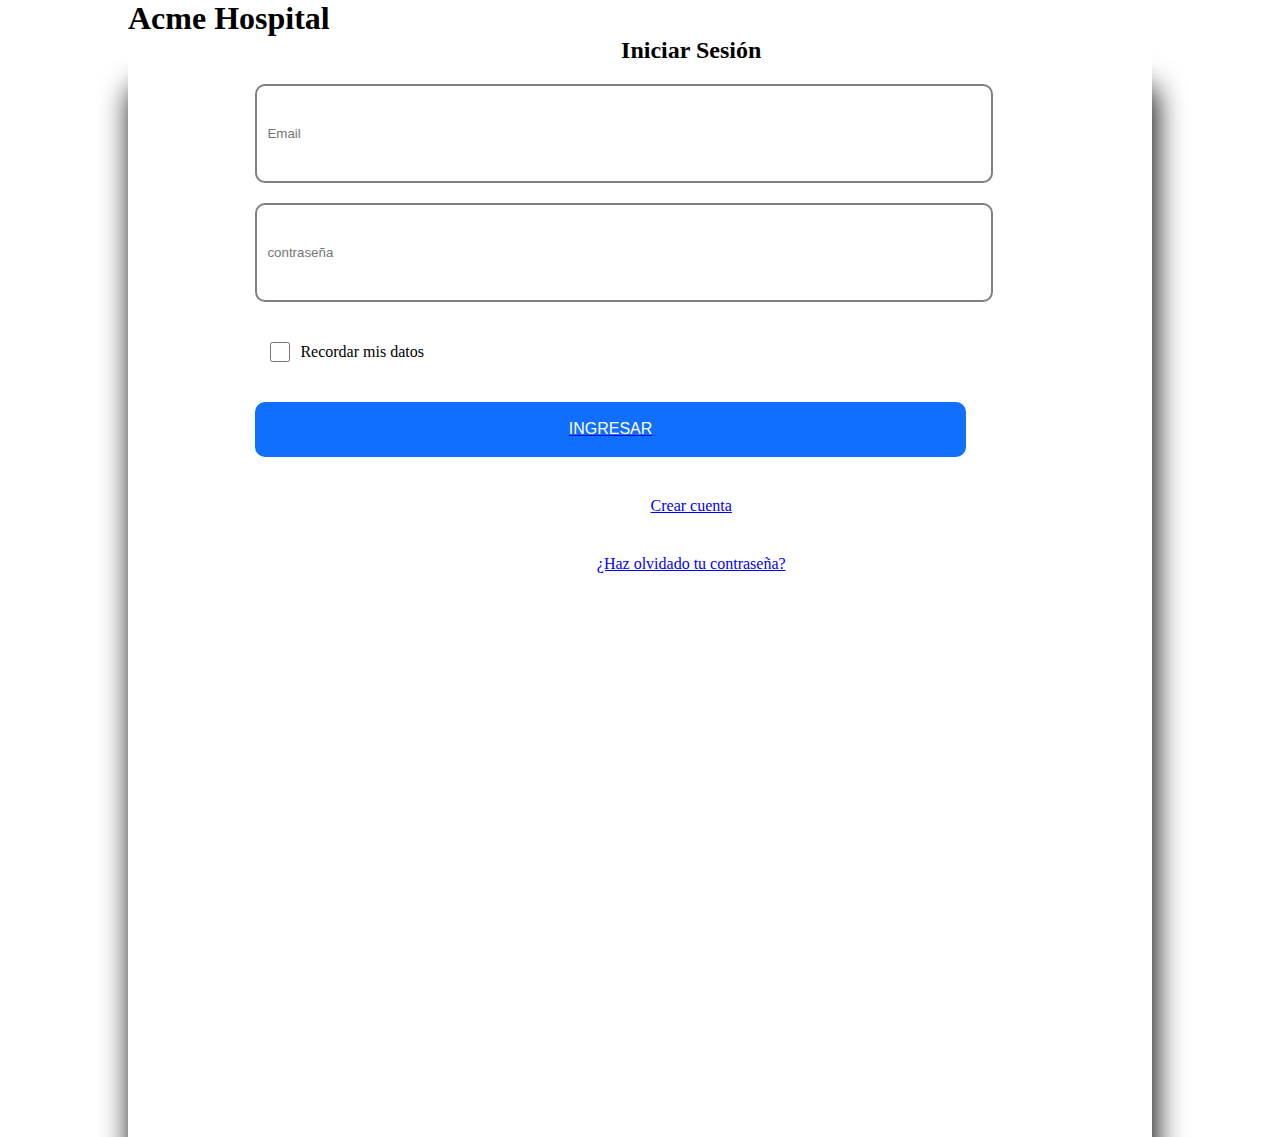
<file: index.html>
<!DOCTYPE html>
<html lang="en">
<head>
  <meta charset="UTF-8">
  <meta name="viewport" content="width=device-width, initial-scale=1.0">
  <link rel="stylesheet" href="style.css">
  <title>Acme Hospital</title>
</head>
<body>
  <h1>Acme Hospital</h1>
  <section id="container">
    <div class="lol">
      <h2>Iniciar Sesión</h2>
      <input type="text" class="txt" placeholder="Email">
      <input type="text" class="txt" placeholder="contraseña">
      <div class="checkbox">
        <input type="checkbox" id="rememberMe" name="rememberMe">
        <label for="rememberMe">Recordar mis datos</label>
      </div>
      <a href="regpaciente.html"><button type="submit" id="prin">INGRESAR</button></a>
      <a href="reguistrar.html" class="foot">Crear cuenta</a>
      <a href="historial.html" class="foot">¿Haz olvidado tu contraseña?</a>
    </div>
  </section>


  
  <script src="main.js"></script>
</body>
</html>
</file>
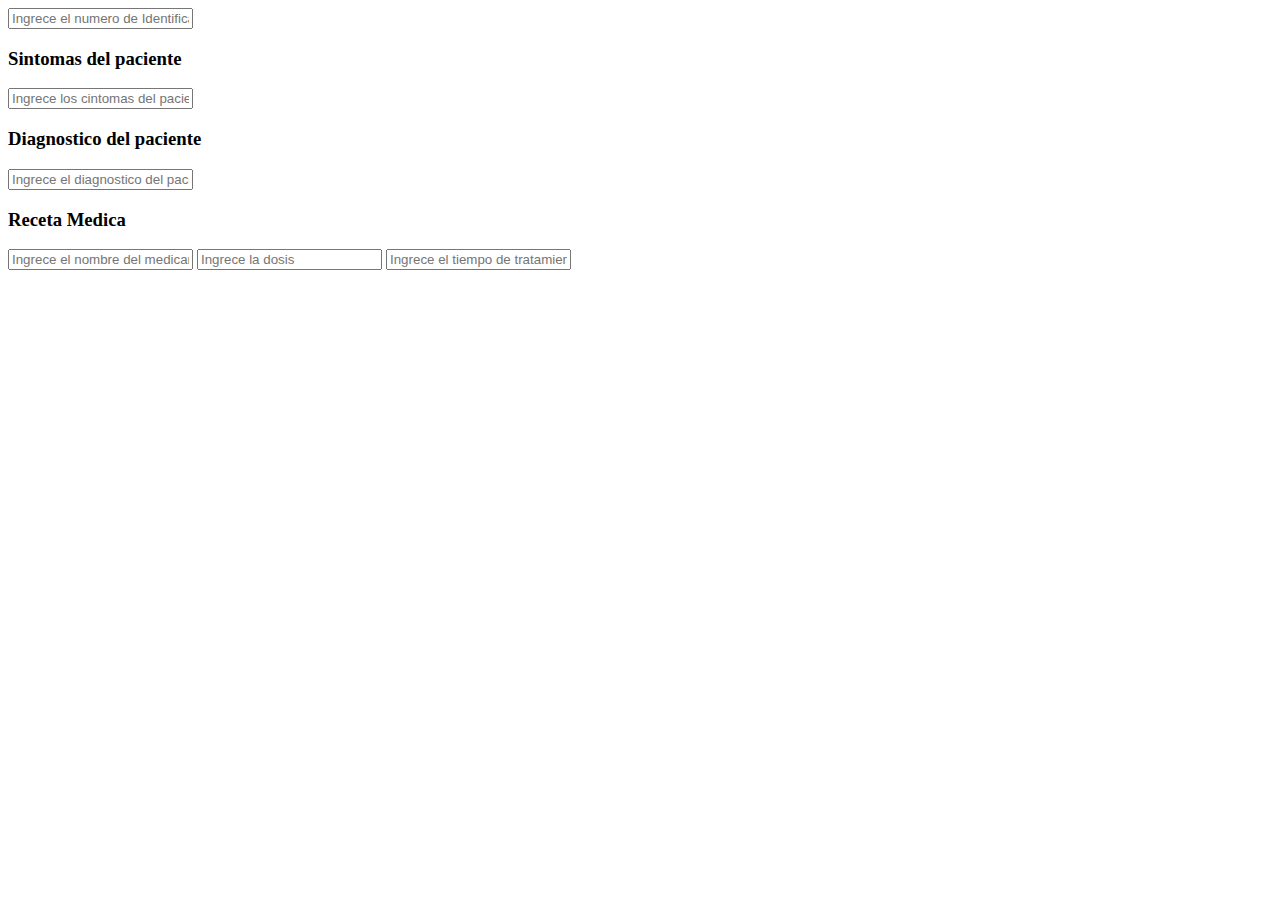
<file: historial.html>
<!DOCTYPE html>
<html lang="en">
<head>
  <meta charset="UTF-8">
  <meta name="viewport" content="width=device-width, initial-scale=1.0">
  <title>Historia Clinica</title>
</head>
<body>
  <section>
    <!-- ShadowDOM -->

    <input type="text" name="" id="" placeholder="Ingrece el numero de Identificacióndel paciente">
    <div>
      <h3>Sintomas del paciente</h3>
      <input type="text" name="" id="" placeholder="Ingrece los cintomas del paciente">
    </div>
    <div>
      <h3>Diagnostico del paciente</h3>
      <input type="text" name="" id="" placeholder="Ingrece el diagnostico del paciente">
    </div>
    <div>
      <h3>Receta Medica</h3>
      <input type="text" name="" id="" placeholder="Ingrece el nombre del medicamento">
      <input type="text" name="" id="" placeholder="Ingrece la dosis">
      <input type="text" name="" id="" placeholder="Ingrece el tiempo de tratamiento">
    </div>
  </section>
</body>
</html>
</file>
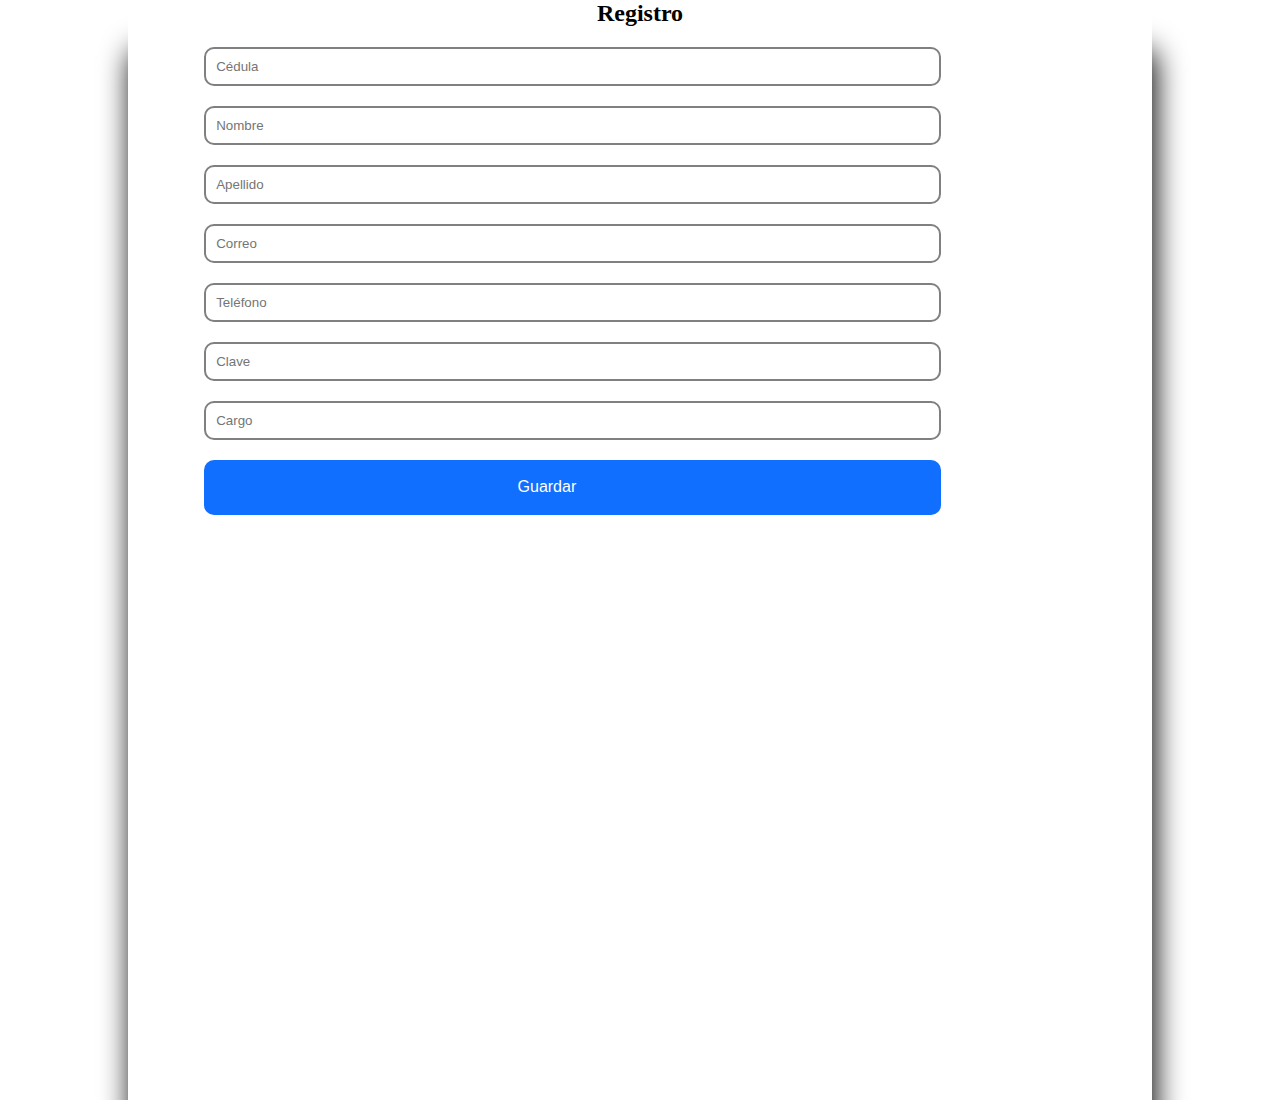
<file: reguistrar.html>
<!DOCTYPE html>
<html lang="sp">
<head>
  <meta charset="UTF-8">
  <meta name="viewport" content="width=device-width, initial-scale=1.0">
  <link rel="stylesheet" href="style.css">
  <title>Document</title>
</head>
<body>
  <section id="container">
    <div id="xd">
      <h2>Registro</h2>
      <form id="formulario">
        <input type="text" class="txt" name="cc" placeholder="Cédula">
        <input type="text" class="txt" name="nombre" placeholder="Nombre">
        <input type="text" class="txt" name="apellido" placeholder="Apellido">
        <input type="email" class="txt" name="correo" placeholder="Correo">
        <input type="text" class="txt" name="telefono" placeholder="Teléfono">
        <input type="password" class="txt" name="clave" placeholder="Clave">
        <input type="text" class="txt" name="cargo" placeholder="Cargo">
        <button type="button" class="txt" id="prin">Guardar</button>
      </form>
    </div>
  </section>
  <script src="main.js"></script>
</body>
</html>
</file>
<file: style.css>
*{
  margin: 0px;
  padding: 0px;
  box-sizing: border-box;
}
body{
  padding: 0px 10% 0px 10%;
}
/*------------------------------------------------------*/
/* INICIO GENERAL */                                                                                                                                                                                                                                                                                                                                                                                                                                                                                                                                                                                                                                                                                                                                                                                                                                                                                                                                                                                                                                                                                                                                                                                                                                                                                                                                                                                                                                                                                                                                                                                                                                                                                                                                                                                                                                                                                                                                                                                                                                                                                                                                                                                                                                                                                                                                                                     
/*------------------------------------------------------*/
/* INICIO GENERAL */                                                                                                                                                                                                                                                                                                                                                                                                                                                                                                                                                                                                                                                                                                                                                                                                                                                                                                                                                                                                                                                                                                                                                                                                                                                                                                                                                                                                                                                                                                                                                                                                                                                                                                                                                                                                                                                                                                                                                                                                                                                                                                                                                                                                                                                                                                                                                                     
#container{
  display: inline-block;
  width: 100%;
  height: 1100px;
  height: 1100px;
  text-align: center;
  background-image:linear-gradient(350deg, #1b2, rgb(238, 255, 0));
  box-shadow: 3px 50px 30px black;
  border-radius: 10px;


}
.txt{
  display: flex;
  width: 80%;
  height: 9%;
  margin-left: 25px;
  margin-top: 20px;
  margin-bottom: 20px;
  border: solid 2px gray;
  border-radius: 10px;
  padding: 10px;
}
#prin{
  padding: 2% 34%;
  border-radius: 10px;
  border: none;
  background: rgb(16, 111, 255);
  color: #fff;
  font-size: 16px;
  display: flex;
  display: flex;
  margin-left: 25px;
  margin-top: 20px;
  margin-bottom: 20px;
}
#xd{
  width: 100%;
  height: 100%;
  background: #fff;
  padding-left: 5%;
  padding-right: 5%;
}

.ola{
  width: 100%;
  height: 100px;
  display: flex;
  border-bottom: 0.5px solid gray;
  padding-bottom: 10px;
}

.cara{
  width: 100%;
  height: 50px;
  text-align: left;
  font-size: 30px;
}
.cierre{
  text-decoration: none;
  color: gray;
}
.ch-in{
  font-size: 50px;
  margin: 35px 0% 35px 0%;
}

.lol{
  width: 100%;
  height: 100%;
  background: #fff;
  padding-left: 10%;
}
.checkbox {
  display: flex;
  align-items: center;
  padding: 20px 20px;
}
#rememberMe{
  width: 20px;
  height: 20px;
  margin-right: 10px;
  margin-left: 20px;
}

.foot{
  color: blue;
  display: flex;
  justify-content: center;
  margin-top: 40px;
}
</file>
